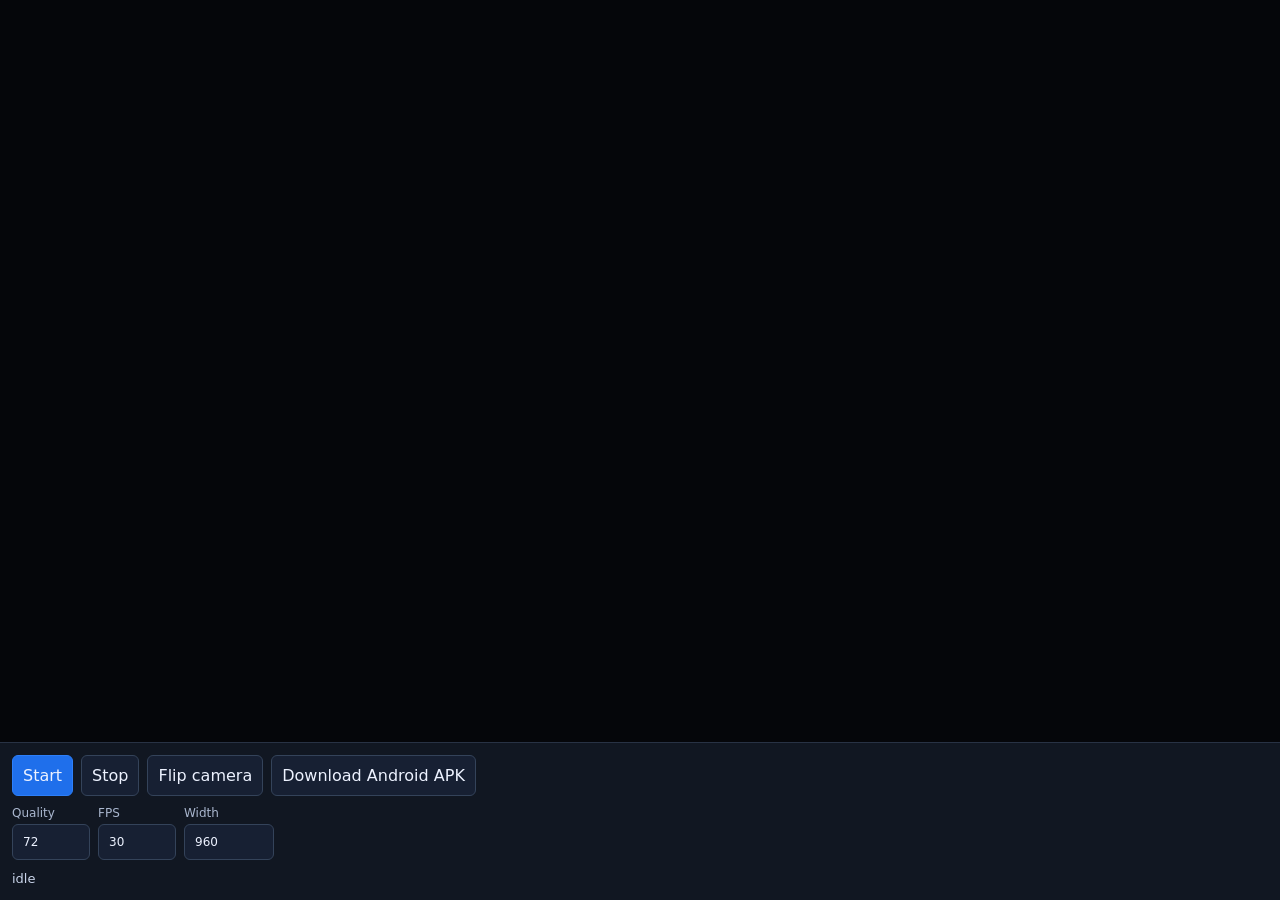
<file: src/ui/app/phone/phone-camera.html>
<!doctype html>
<html lang="en">
<head>
  <meta charset="utf-8">
  <meta name="viewport" content="width=device-width,initial-scale=1,viewport-fit=cover">
  <title>bodytracker phone camera</title>
  <style>
    html,body{margin:0;height:100%;background:#090b10;color:#edf2ff;font-family:system-ui,-apple-system,Segoe UI,sans-serif}
    body{display:grid;grid-template-rows:1fr auto}
    video{width:100%;height:100%;object-fit:contain;background:#05060a}
    .panel{display:grid;gap:10px;padding:12px;background:#111722;border-top:1px solid #283244}
    .row{display:flex;gap:8px;align-items:center;flex-wrap:wrap}
    button,select,input{font:inherit;border:1px solid #34435a;background:#172033;color:#edf2ff;border-radius:6px;padding:10px}
    button.primary{background:#1f6feb;border-color:#2d7ff9}
    label{display:grid;gap:4px;font-size:12px;color:#aab7cf}
    #status{font-size:13px;color:#c9d4ea;line-height:1.35}
  </style>
</head>
<body>
  <video id="preview" autoplay playsinline muted></video>
  <div class="panel">
    <div class="row">
      <button class="primary" id="start">Start</button>
      <button id="stop">Stop</button>
      <button id="flip">Flip camera</button>
      <button id="apk">Download Android APK</button>
    </div>
    <div class="row">
      <label>Quality <input id="quality" type="number" min="35" max="95" value="72"></label>
      <label>FPS <input id="fps" type="number" min="5" max="60" value="30"></label>
      <label>Width <input id="width" type="number" min="320" max="1920" value="960"></label>
    </div>
    <div id="status">idle</div>
  </div>
  <script>
    const video = document.getElementById("preview");
    const statusEl = document.getElementById("status");
    const qualityEl = document.getElementById("quality");
    const fpsEl = document.getElementById("fps");
    const widthEl = document.getElementById("width");
    const canvas = document.createElement("canvas");
    const ctx = canvas.getContext("2d", { alpha: false, desynchronized: true });
    let ws = null;
    let stream = null;
    let timer = null;
    let facingMode = "environment";
    let sent = 0;
    let forwarded = 0;
    let busy = false;
    let backendReady = false;

    function status(text) { statusEl.textContent = text; }
    function stopTimer() {
      if (timer) clearInterval(timer);
      timer = null;
    }
    function wsUrl() {
      const scheme = location.protocol === "https:" ? "wss:" : "ws:";
      return `${scheme}//${location.host}/stream`;
    }
    async function openCamera() {
      if (!window.isSecureContext) {
        throw new Error("phone camera needs HTTPS; open the https:// URL shown by BodyTracker and accept the certificate warning");
      }
      if (!navigator.mediaDevices?.getUserMedia) {
        throw new Error("camera API is unavailable in this browser; use Chrome/Safari over HTTPS");
      }
      if (stream) stream.getTracks().forEach((t) => t.stop());
      const width = Math.max(320, Math.min(1920, Number(widthEl.value) || 960));
      stream = await navigator.mediaDevices.getUserMedia({
        video: { facingMode, width: { ideal: width }, frameRate: { ideal: Number(fpsEl.value) || 30 } },
        audio: false
      });
      video.srcObject = stream;
      await video.play();
    }
    function sendFrame() {
      if (!ws || ws.readyState !== WebSocket.OPEN || busy || !video.videoWidth) return;
      busy = true;
      const width = Math.min(Number(widthEl.value) || 960, video.videoWidth);
      const scale = width / video.videoWidth;
      canvas.width = width;
      canvas.height = Math.max(1, Math.round(video.videoHeight * scale));
      ctx.drawImage(video, 0, 0, canvas.width, canvas.height);
      canvas.toBlob((blob) => {
        busy = false;
        if (!blob || !ws || ws.readyState !== WebSocket.OPEN) return;
        ws.send(blob);
        sent += 1;
        if (sent < 5 || sent % 30 === 0) {
          const tail = forwarded > 0 ? ` Â· bodytracker received=${forwarded}` : (backendReady ? " Â· waiting for first backend frame counter" : " Â· waiting for backend socket");
          status(`phone sending=${sent} ${canvas.width}x${canvas.height}${tail}`);
        }
      }, "image/jpeg", Math.max(35, Math.min(95, Number(qualityEl.value) || 72)) / 100);
    }
    async function start() {
      stop();
      sent = 0;
      forwarded = 0;
      backendReady = false;
      status("checking phone bridge...");
      try {
        const health = await fetch("/healthz", { cache: "no-store" }).then((r) => r.json());
        if (health?.targetHost && health?.targetPort) {
          status(`bridge online; backend target ${health.targetHost}:${health.targetPort}`);
        }
      } catch {
        status("bridge health check failed; verify the phone is on the same Wi-Fi and accept the HTTPS certificate");
      }
      await openCamera();
      ws = new WebSocket(wsUrl());
      ws.binaryType = "arraybuffer";
      ws.onopen = () => {
        status("bridge socket connected; waiting for BodyTracker backend...");
        timer = setInterval(sendFrame, Math.max(16, Math.round(1000 / (Number(fpsEl.value) || 30))));
      };
      ws.onmessage = (event) => {
        const text = typeof event.data === "string" ? event.data : "";
        if (text === "backend_connected") {
          backendReady = true;
          status("BodyTracker backend connected; sending camera frames...");
        } else if (text.startsWith("frames_forwarded:")) {
          backendReady = true;
          forwarded = Number(text.split(":")[1]) || forwarded;
          status(`streaming OK Â· phone sent=${sent} Â· bodytracker received=${forwarded}`);
        } else if (text === "bridge_open") {
          status("bridge open; waiting for backend socket...");
        }
      };
      ws.onclose = (event) => {
        stopTimer();
        const reason = event?.reason ? `: ${event.reason}` : "";
        status(sent > 0 ? `disconnected${reason}` : `disconnected before first frame${reason}`);
      };
      ws.onerror = () => status("websocket error; check Windows Firewall, Node, and that BodyTracker runtime is running");
    }
    function stop() {
      stopTimer();
      if (ws) ws.close(1000, "stop");
      ws = null;
      if (stream) stream.getTracks().forEach((t) => t.stop());
      stream = null;
      video.srcObject = null;
      busy = false;
      backendReady = false;
      status("stopped");
    }
    document.getElementById("start").onclick = () => start().catch((e) => status(e.message || String(e)));
    document.getElementById("stop").onclick = stop;
    document.getElementById("apk").onclick = () => { location.href = "/app-debug.apk"; };
    document.getElementById("flip").onclick = () => {
      facingMode = facingMode === "environment" ? "user" : "environment";
      start().catch((e) => status(e.message || String(e)));
    };
    window.addEventListener("pagehide", stop);
  </script>
</body>
</html>
</file>
